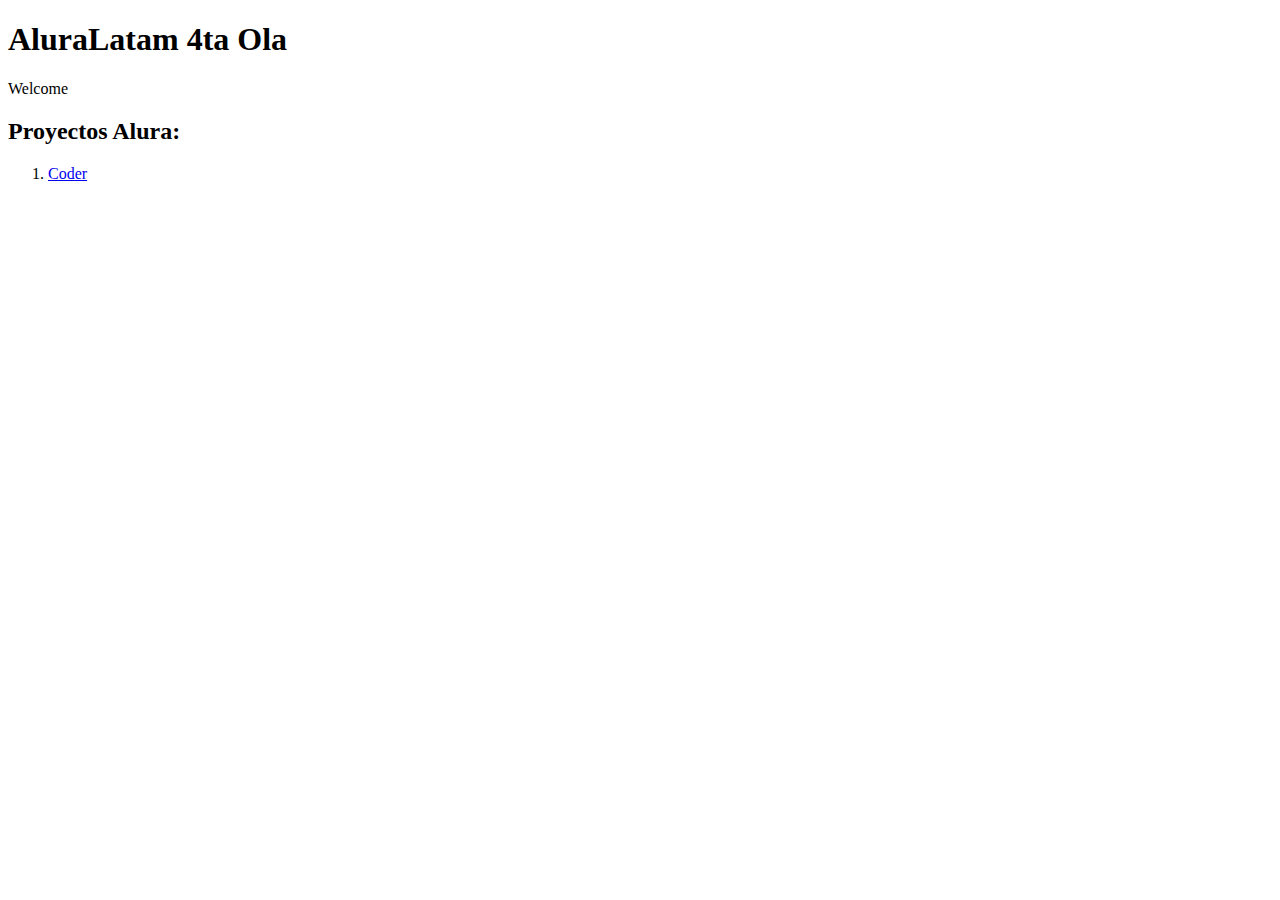
<file: AluraLatam/index.html>
<!DOCTYPE html>
<html>
  <body>
    <h1>AluraLatam 4ta Ola</h1>
    <p>Welcome</p>
    <h2>Proyectos Alura:</h2>
    <ol>
      <li>
        <a href="Coder/" target="_blank">Coder</a>
      </li>
    </ol>
  </body>
</html>
</file>
